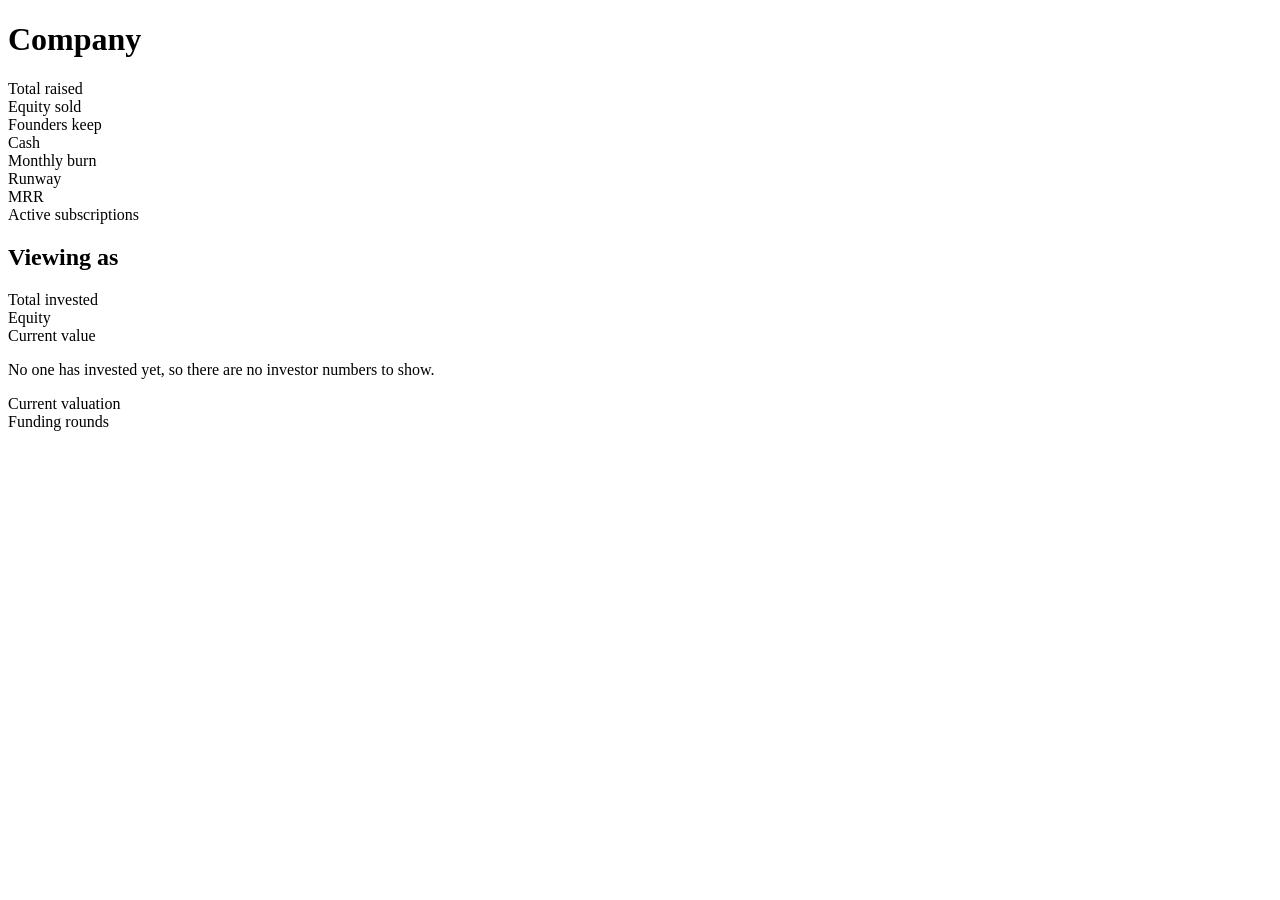
<file: src/main/resources/templates/index.html>
<!DOCTYPE html>
<html lang="en" xmlns:th="http://www.thymeleaf.org">
<head th:replace="~{fragments/layout :: head('Overview')}"></head>
<body th:class="${viewMode.name() == 'INVESTOR'} ? 'mode-investor' : 'mode-founder'">
<header th:replace="~{fragments/layout :: topbar}"></header>
<main class="container">
    <h1 th:text="${companyName}">Company</h1>
    <p class="muted" th:text="${viewMode.name() == 'FOUNDER'} ? 'Founder view: what you have raised and given away.' : 'Investor view: how the company has been valued.'"></p>

    <!-- Founder bento: the hero tile (total raised) beside the equity and cash tiles, then the two charts side by side. -->
    <div class="bento" th:if="${viewMode.name() == 'FOUNDER'}"
         th:with="inSubtitle=${@inr.format(metrics.cash()) + ' in hand after ' + @inr.format(moneyOutTotal) + ' spent'}, inCenter=${@inr.format(moneyInTotal)}, outCenter=${@inr.format(moneyOutTotal)}">
        <div class="card"><span>Total raised</span><strong th:text="${@inr.format(totalRaised)}"></strong></div>
        <div class="card"><span>Equity sold</span><strong th:text="${equitySold} + '%'"></strong></div>
        <div class="card"><span>Founders keep</span><strong th:text="${100 - equitySold} + '%'"></strong></div>
        <div class="card"><span>Cash</span><strong th:text="${@inr.format(metrics.cash())}"></strong></div>
        <div class="card"><span>Monthly burn</span><strong th:text="${@inr.format(metrics.monthlyBurn())}"></strong></div>
        <div class="card"><span>Runway</span><strong th:text="${metrics.profitable()} ? 'Profitable' : ${metrics.runwayMonths()} + ' months'"></strong></div>
        <div class="card"><span>MRR</span><strong th:text="${@inr.format(metrics.mrr())}"></strong></div>
        <div class="card"><span>Active subscriptions</span><strong th:text="${metrics.activeSubscriptions()}"></strong></div>
        <!-- Money in: every investor or lender by name, and each kind of revenue. Cash in hand is that minus what went out. -->
        <section th:replace="~{fragments/charts :: donutCard(title='Money in', subtitle=${inSubtitle}, center=${inCenter}, caption='received', column='Source', empty='No money has come in yet.', segments=${moneyIn}, slices=${moneyInDonut}, showShare=true)}"></section>
        <!-- Money out: spending by expense category. -->
        <section th:replace="~{fragments/charts :: donutCard(title='Money out', subtitle='Where the money has gone', center=${outCenter}, caption='spent', column='Category', empty='No spending yet.', segments=${moneyOut}, slices=${moneyOutDonut}, showShare=true)}"></section>
    </div>

    <div th:if="${viewMode.name() == 'INVESTOR' and position != null}">
        <h2 class="viewing-heading" th:text="'Viewing as ' + ${position.name()}">Viewing as</h2>
        <div class="cards">
            <div class="card"><span>Total invested</span><strong th:text="${@inr.format(position.totalInvestedInr())}"></strong></div>
            <div class="card"><span>Equity</span><strong th:text="${position.equityPct()} + '%'"></strong></div>
            <div class="card"><span>Current value</span><strong th:text="${position.currentValueInr() != null} ? ${@inr.format(position.currentValueInr())} : '—'"></strong></div>
        </div>
    </div>
    <p class="muted" th:if="${viewMode.name() == 'INVESTOR' and position == null}">No one has invested yet, so there are no investor numbers to show.</p>

    <div class="cards" th:unless="${viewMode.name() == 'FOUNDER'}">
        <div class="card"><span>Current valuation</span><strong th:text="${latestValuation != null} ? ${@inr.format(latestValuation)} : '—'"></strong></div>
        <div class="card"><span>Funding rounds</span><strong th:text="${rounds}"></strong></div>
    </div>
</main>
<script th:src="@{/js/charts.js}" th:if="${viewMode.name() == 'FOUNDER'}"></script>
</body>
</html>
</file>
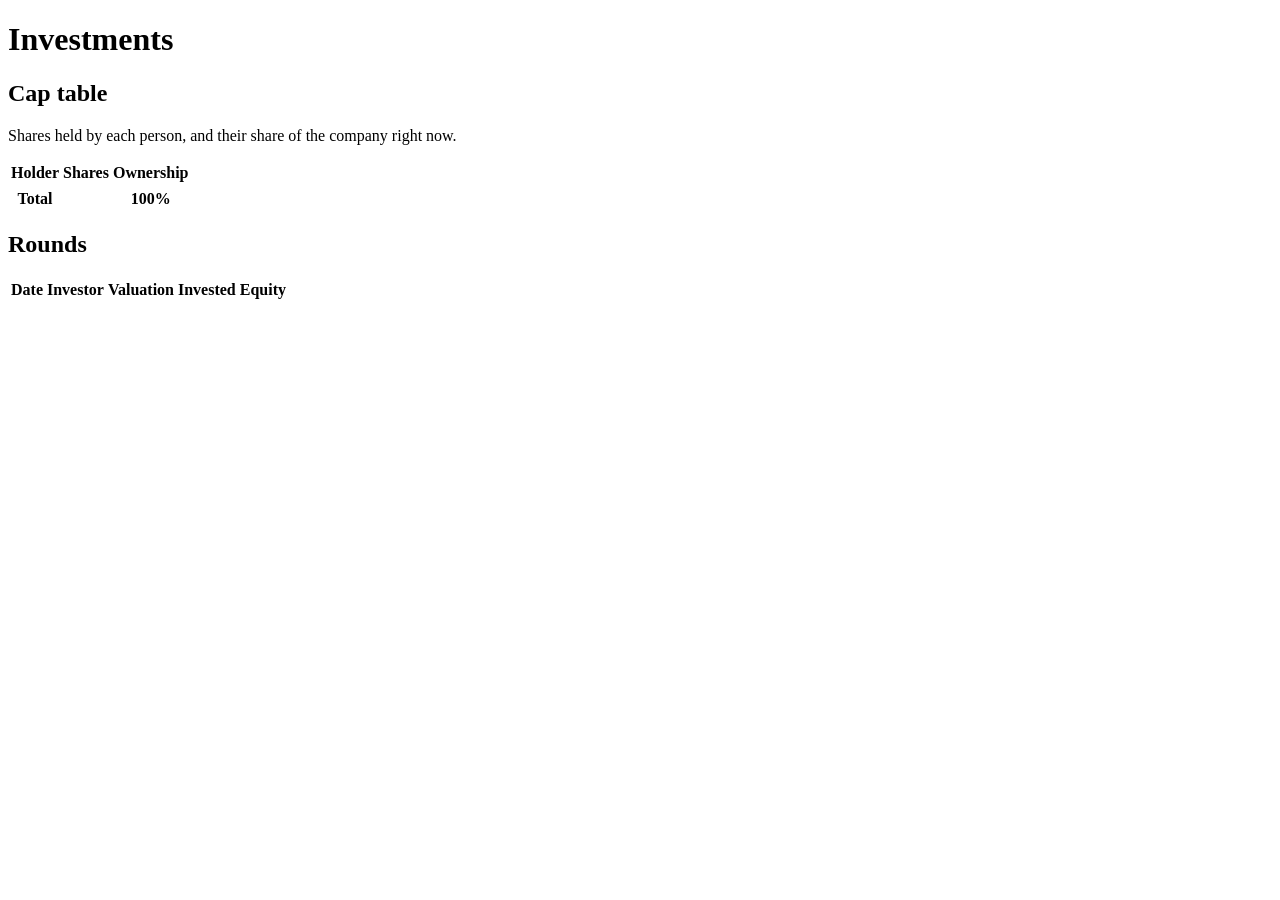
<file: src/main/resources/templates/investments.html>
<!DOCTYPE html>
<html lang="en" xmlns:th="http://www.thymeleaf.org">
<head th:replace="~{fragments/layout :: head('Investments')}"></head>
<body th:class="${viewMode.name() == 'INVESTOR'} ? 'mode-investor' : 'mode-founder'">
<header th:replace="~{fragments/layout :: topbar}"></header>
<main class="container">
    <h1>Investments</h1>

    <!-- Bento: who owns the company (equity only; grey is what the founders still hold) beside the cap table, rounds underneath. -->
    <div class="bento">
    <section th:replace="~{fragments/charts :: donutCard(title='Who owns the company', subtitle='Equity held by each investor. Grey is what the founders still hold.', center=${equity.centreText()}, caption='founders', column='Holder', empty='No equity has been sold yet.', segments=${equity.segments()}, slices=${equity.slices()}, showShare=false)}"></section>

    <section class="cap-table">
        <h2>Cap table</h2>
        <p class="muted">
            Shares held by each person, and their share of the company right now.
            <span th:if="${capTable.currentValuationInr() != null}" th:text="'Current valuation: ' + ${@inr.format(capTable.currentValuationInr())} + ' (after the latest round).'"></span>
        </p>
        <div class="table-scroll">
        <table>
            <thead>
            <tr><th>Holder</th><th class="num">Shares</th><th class="num">Ownership</th></tr>
            </thead>
            <tbody>
            <tr th:each="h : ${capTable.holdings()}">
                <td th:text="${h.name()}"></td>
                <td class="num" th:text="${@inr.shares(h.shares())}"></td>
                <td class="num" th:text="${h.pct()} + '%'"></td>
            </tr>
            </tbody>
            <tfoot>
            <tr><th>Total</th><th class="num" th:text="${@inr.shares(capTable.totalShares())}"></th><th class="num">100%</th></tr>
            </tfoot>
        </table>
        </div>
    </section>
    </div>

    <h2 class="rounds-heading">Rounds</h2>
    <div class="table-scroll">
    <table>
        <thead>
        <tr><th>Date</th><th>Investor</th><th>Valuation</th><th>Invested</th><th>Equity</th></tr>
        </thead>
        <tbody>
        <tr th:each="i : ${investments}">
            <td th:text="${#temporals.format(i.investedOn, 'dd MMM yyyy')}"></td>
            <td th:text="${i.investorName}"></td>
            <td th:text="${@inr.format(i.valuationInr)}"></td>
            <td th:text="${@inr.format(i.amountInr)}"></td>
            <td th:text="${i.equityPct} + '%'"></td>
        </tr>
        </tbody>
    </table>
    </div>
</main>
<script th:src="@{/js/charts.js}"></script>
</body>
</html>
</file>
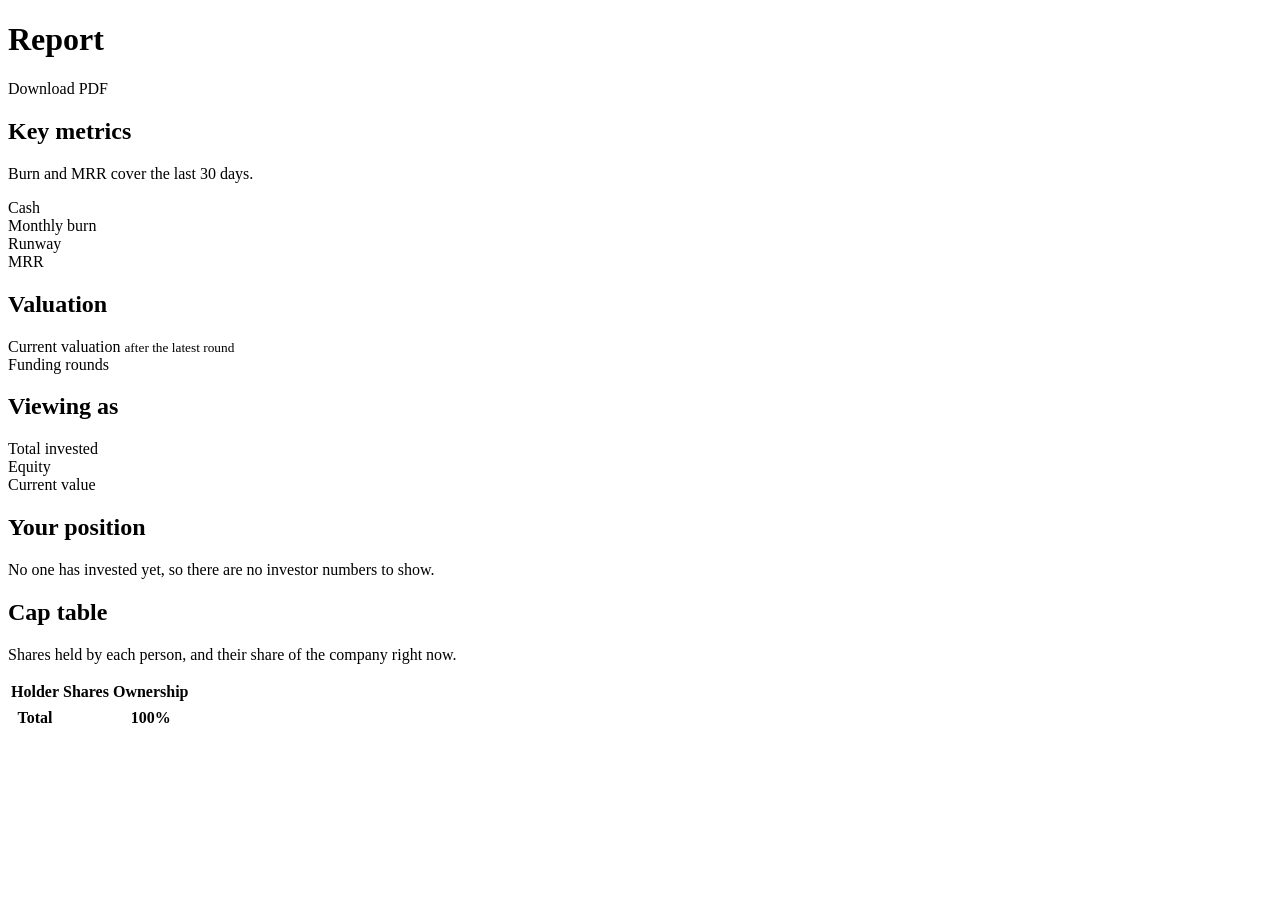
<file: src/main/resources/templates/report.html>
<!DOCTYPE html>
<html lang="en" xmlns:th="http://www.thymeleaf.org">
<head th:replace="~{fragments/layout :: head('Report')}"></head>
<body th:class="${viewMode.name() == 'INVESTOR'} ? 'mode-investor' : 'mode-founder'">
<header th:replace="~{fragments/layout :: topbar}"></header>
<main class="container">
    <div class="page-head">
        <div>
            <h1 th:text="${report.companyName()} + ' report'">Report</h1>
            <p class="muted" th:text="(${report.founderView()} ? 'Founder report' : 'Investor report') + ' · ' + ${#temporals.format(report.generatedOn(), 'dd MMM yyyy')}"></p>
        </div>
        <a class="button" th:href="@{/report.pdf}" download>Download PDF</a>
    </div>

    <section th:if="${report.founderView()}">
        <h2 class="report-heading">Key metrics</h2>
        <p class="muted">Burn and MRR cover the last 30 days.</p>
        <div class="cards">
            <div class="card"><span>Cash</span><strong th:text="${@inr.format(report.metrics().cash())}"></strong></div>
            <div class="card"><span>Monthly burn</span><strong th:text="${@inr.format(report.metrics().monthlyBurn())}"></strong></div>
            <div class="card"><span>Runway</span><strong th:text="${report.metrics().profitable()} ? 'Profitable' : ${report.metrics().runwayMonths()} + ' months'"></strong></div>
            <div class="card"><span>MRR</span><strong th:text="${@inr.format(report.metrics().mrr())}"></strong><small class="muted" th:text="${report.metrics().activeSubscriptions()} + ' active subscriptions'"></small></div>
        </div>
    </section>

    <section>
        <h2 class="report-heading">Valuation</h2>
        <div class="cards">
            <div class="card"><span>Current valuation</span><strong th:text="${report.currentValuationInr() != null} ? ${@inr.format(report.currentValuationInr())} : '—'"></strong>
                <small class="muted" th:if="${report.currentValuationInr() != null}">after the latest round</small></div>
            <div class="card"><span>Funding rounds</span><strong th:text="${report.rounds()}"></strong></div>
        </div>
    </section>

    <section th:unless="${report.founderView()}">
        <th:block th:if="${report.position() != null}">
            <h2 class="report-heading" th:text="'Viewing as ' + ${report.position().name()}">Viewing as</h2>
            <div class="cards">
                <div class="card"><span>Total invested</span><strong th:text="${@inr.format(report.position().totalInvestedInr())}"></strong></div>
                <div class="card"><span>Equity</span><strong th:text="${report.position().equityPct()} + '%'"></strong></div>
                <div class="card"><span>Current value</span><strong th:text="${report.position().currentValueInr() != null} ? ${@inr.format(report.position().currentValueInr())} : '—'"></strong></div>
            </div>
        </th:block>
        <th:block th:if="${report.position() == null}">
            <h2 class="report-heading">Your position</h2>
            <p class="muted">No one has invested yet, so there are no investor numbers to show.</p>
        </th:block>
    </section>

    <section class="cap-table">
        <h2>Cap table</h2>
        <p class="muted">Shares held by each person, and their share of the company right now.</p>
        <div class="table-scroll">
        <table>
            <thead>
            <tr><th>Holder</th><th class="num">Shares</th><th class="num">Ownership</th></tr>
            </thead>
            <tbody>
            <tr th:each="h : ${report.capTable().holdings()}">
                <td th:text="${h.name()}"></td>
                <td class="num" th:text="${@inr.shares(h.shares())}"></td>
                <td class="num" th:text="${h.pct()} + '%'"></td>
            </tr>
            </tbody>
            <tfoot>
            <tr><th>Total</th><th class="num" th:text="${@inr.shares(report.capTable().totalShares())}"></th><th class="num">100%</th></tr>
            </tfoot>
        </table>
        </div>
    </section>
</main>
</body>
</html>
</file>
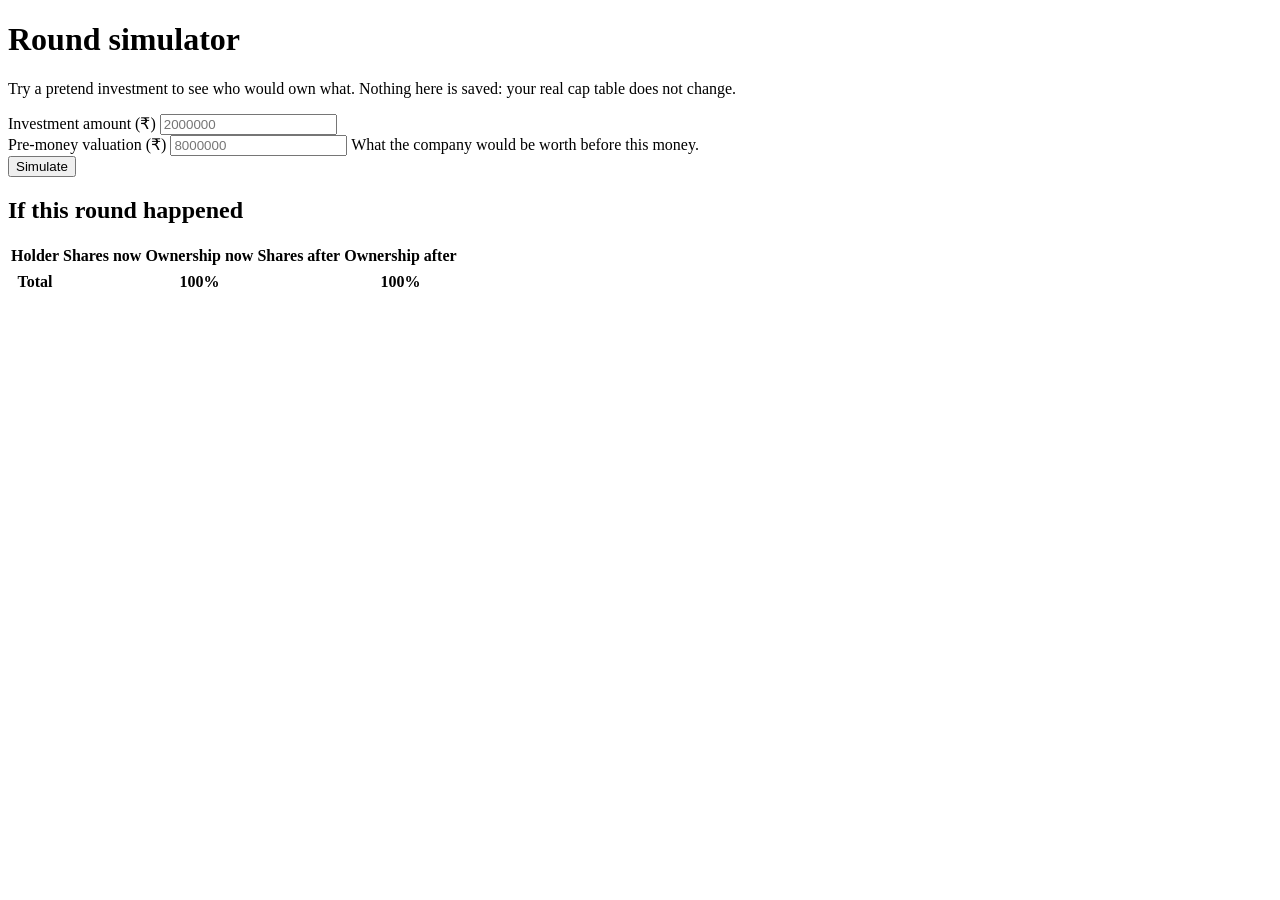
<file: src/main/resources/templates/simulator.html>
<!DOCTYPE html>
<html lang="en" xmlns:th="http://www.thymeleaf.org">
<head th:replace="~{fragments/layout :: head('Simulator')}"></head>
<body th:class="${viewMode.name() == 'INVESTOR'} ? 'mode-investor' : 'mode-founder'">
<header th:replace="~{fragments/layout :: topbar}"></header>
<main class="container">
    <h1>Round simulator</h1>
    <p class="note">Try a pretend investment to see who would own what. Nothing here is saved: your real cap table does not change.</p>

    <!-- A GET form: asking a question saves nothing, and the answer can be bookmarked or shared. -->
    <form class="form narrow" method="get" th:action="@{/simulator}" th:object="${form}" novalidate>
        <div class="field">
            <label for="amount">Investment amount (₹)</label>
            <input id="amount" name="amount" type="text" inputmode="decimal" th:value="*{amount}" placeholder="2000000" autocomplete="off">
            <span class="error" th:text="${#fields.hasErrors('amount')} ? ${#fields.errors('amount')[0]}"></span>
        </div>
        <div class="field">
            <label for="preMoneyValuation">Pre-money valuation (₹)</label>
            <input id="preMoneyValuation" name="preMoneyValuation" type="text" inputmode="decimal" th:value="*{preMoneyValuation}" placeholder="8000000" autocomplete="off">
            <span class="hint">What the company would be worth before this money.</span>
            <span class="error" th:text="${#fields.hasErrors('preMoneyValuation')} ? ${#fields.errors('preMoneyValuation')[0]}"></span>
        </div>
        <div class="actions">
            <button type="submit" class="button">Simulate</button>
        </div>
    </form>

    <section class="sim-result" th:if="${simulation != null}">
        <h2>If this round happened</h2>
        <p class="sim-summary muted" th:text="'Post-money valuation: ' + ${@inr.format(simulation.dilution().postMoneyValuationInr())}
            + ' · the new investor would buy ' + ${simulation.dilution().equityPct()} + '% with '
            + ${@inr.shares(simulation.dilution().newShares())} + ' new shares.'"></p>
        <div class="table-scroll">
        <table>
            <thead>
            <tr><th>Holder</th><th class="num">Shares now</th><th class="num">Ownership now</th><th class="num">Shares after</th><th class="num">Ownership after</th></tr>
            </thead>
            <tbody>
            <tr th:each="r : ${simulation.rows()}" th:classappend="${r.pretend()} ? 'pretend'">
                <td th:text="${r.pretend()} ? ${r.name()} + ' (pretend)' : ${r.name()}"></td>
                <td class="num" th:text="${@inr.shares(r.sharesBefore())}"></td>
                <td class="num" th:text="${r.pctBefore()} + '%'"></td>
                <td class="num" th:text="${@inr.shares(r.sharesAfter())}"></td>
                <td class="num" th:classappend="${!r.pretend() and r.pctAfter().compareTo(r.pctBefore()) < 0} ? 'diluted'" th:text="${r.pctAfter()} + '%'"></td>
            </tr>
            </tbody>
            <tfoot>
            <tr><th>Total</th><th class="num" th:text="${@inr.shares(simulation.totalBefore())}"></th><th class="num">100%</th>
                <th class="num" th:text="${@inr.shares(simulation.totalAfter())}"></th><th class="num">100%</th></tr>
            </tfoot>
        </table>
        </div>
    </section>
</main>
</body>
</html>
</file>
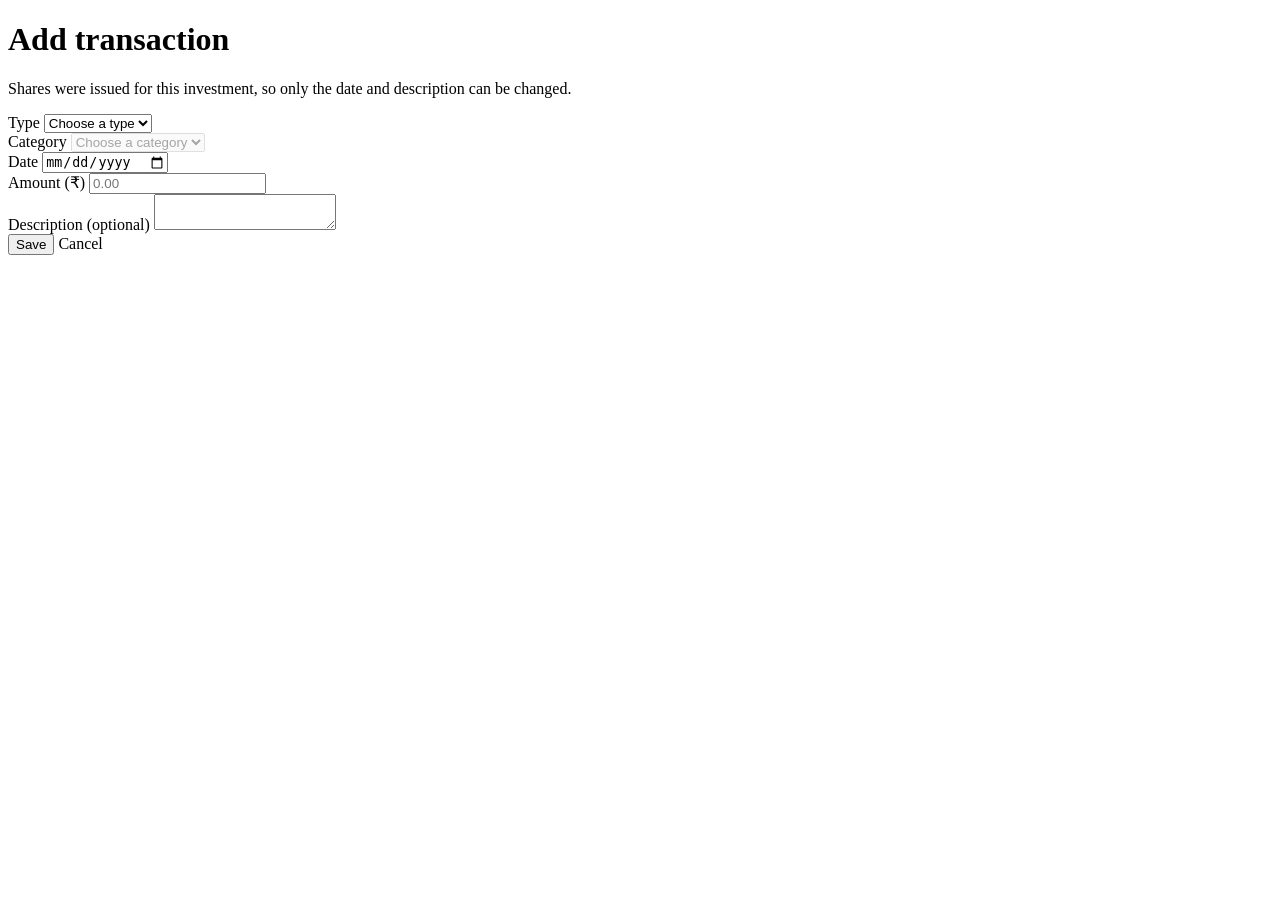
<file: src/main/resources/templates/transaction-form.html>
<!DOCTYPE html>
<html lang="en" xmlns:th="http://www.thymeleaf.org">
<head th:replace="~{fragments/layout :: head(${heading})}"></head>
<body th:class="${viewMode.name() == 'INVESTOR'} ? 'mode-investor' : 'mode-founder'">
<header th:replace="~{fragments/layout :: topbar}"></header>
<main class="container narrow">
    <h1 th:text="${heading}">Add transaction</h1>

    <p class="note" th:if="${sharesLocked}">Shares were issued for this investment, so only the date and description can be changed.</p>

    <!-- novalidate: the script below shows the quick checks in our own wording. The server checks everything again. -->
    <form id="transaction-form" class="form" method="post" th:action="@{${action}}" th:object="${form}" novalidate>
        <div class="field">
            <label for="type">Type</label>
            <select id="type" th:field="*{type}">
                <option value="">Choose a type</option>
                <option th:each="t : ${types}" th:value="${t}" th:text="${t.label}"></option>
            </select>
            <span class="error" data-error-for="type" th:text="${#fields.hasErrors('type')} ? ${#fields.errors('type')[0]}"></span>
        </div>

        <div class="field">
            <label for="category">Category</label>
            <select id="category" th:field="*{category}">
                <option value="">Choose a category</option>
                <option th:each="c : ${categories}" th:value="${c}" th:text="${c.label}" th:data-type="${c.type}"></option>
            </select>
            <span class="error" data-error-for="category" th:text="${#fields.hasErrors('category')} ? ${#fields.errors('category')[0]}"></span>
        </div>

        <div class="field">
            <label for="date">Date</label>
            <input id="date" type="date" th:field="*{date}" th:max="${today}">
            <span class="error" data-error-for="date" th:text="${#fields.hasErrors('date')} ? ${#fields.errors('date')[0]}"></span>
        </div>

        <div class="field">
            <label for="amount">Amount (₹)</label>
            <input id="amount" type="text" inputmode="decimal" th:field="*{amount}" placeholder="0.00" autocomplete="off">
            <span class="error" data-error-for="amount" th:text="${#fields.hasErrors('amount')} ? ${#fields.errors('amount')[0]}"></span>
        </div>

        <div class="field" id="equity-field">
            <label for="preMoneyValuation">Pre-money valuation (₹)</label>
            <input id="preMoneyValuation" type="text" inputmode="decimal" th:field="*{preMoneyValuation}" placeholder="What the company was worth before this money" autocomplete="off">
            <span class="hint" id="valuation-preview" aria-live="polite">Enter the amount and the pre-money valuation to see the equity.</span>
            <span class="error" data-error-for="preMoneyValuation" th:text="${#fields.hasErrors('preMoneyValuation')} ? ${#fields.errors('preMoneyValuation')[0]}"></span>
        </div>

        <div class="field" id="investor-field">
            <label for="investorName">Investor name</label>
            <input id="investorName" type="text" th:field="*{investorName}" maxlength="200" autocomplete="off">
            <span class="hint">Needed for an equity investment.</span>
            <span class="error" data-error-for="investorName" th:text="${#fields.hasErrors('investorName')} ? ${#fields.errors('investorName')[0]}"></span>
        </div>

        <div class="field">
            <label for="description">Description <span class="muted">(optional)</span></label>
            <textarea id="description" rows="2" th:field="*{description}"></textarea>
            <span class="error" data-error-for="description" th:text="${#fields.hasErrors('description')} ? ${#fields.errors('description')[0]}"></span>
        </div>

        <div class="actions">
            <button type="submit" class="button">Save</button>
            <a th:href="@{/transactions}">Cancel</a>
        </div>
    </form>
</main>

<script th:inline="none">
    // Browser-side help. Without it the form still works: the server applies every rule again and shows its own errors.
    (function () {
        var form = document.getElementById('transaction-form');
        var type = document.getElementById('type');
        var category = document.getElementById('category');
        var investorField = document.getElementById('investor-field');
        var investor = document.getElementById('investorName');
        var equityField = document.getElementById('equity-field');
        var preMoney = document.getElementById('preMoneyValuation');
        var preview = document.getElementById('valuation-preview');
        var amount = document.getElementById('amount');
        var date = document.getElementById('date');
        var description = document.getElementById('description');

        // Keep the full category list aside so it can be refilled whenever the type changes.
        var placeholder = category.options[0];
        var allCategories = Array.prototype.slice.call(category.options, 1);
        var selectedCategory = category.value;

        function fillCategories() {
            var wanted = allCategories.filter(function (o) { return o.dataset.type === type.value; });
            category.replaceChildren.apply(category, [placeholder].concat(wanted));
            category.value = wanted.some(function (o) { return o.value === selectedCategory; }) ? selectedCategory : '';
            category.disabled = !type.value;
            investorField.hidden = type.value !== 'FUNDING';
            showEquity();
        }

        // Equity only applies to an equity investment.
        function showEquity() {
            equityField.hidden = category.value !== 'EQUITY_INVESTMENT';
            updatePreview();
        }

        // post-money = pre-money + money put in; equity = money put in / post-money. Same sums the server does.
        function rupees(v) {
            if (v >= 1e7) return '₹' + parseFloat((v / 1e7).toFixed(2)) + ' Cr';
            if (v >= 1e5) return '₹' + parseFloat((v / 1e5).toFixed(2)) + ' lakh';
            return '₹' + Math.round(v).toLocaleString('en-IN');
        }
        function updatePreview() {
            var a = parseFloat(amount.value), p = parseFloat(preMoney.value);
            preview.textContent = (a > 0 && p > 0)
                ? 'Post-money valuation: ' + rupees(p + a) + ' · this investment buys ' + parseFloat((a * 100 / (p + a)).toFixed(2)) + '% of the company'
                : 'Enter the amount and the pre-money valuation to see the equity.';
        }
        amount.addEventListener('input', updatePreview);
        preMoney.addEventListener('input', updatePreview);

        type.addEventListener('change', function () { selectedCategory = ''; fillCategories(); });
        category.addEventListener('change', function () { selectedCategory = category.value; showEquity(); });
        fillCategories();

        function show(field, message) {
            form.querySelector('[data-error-for="' + field + '"]').textContent = message || '';
        }

        form.addEventListener('submit', function (event) {
            var problems = {};
            var today = new Date();
            var todayText = today.getFullYear() + '-' + String(today.getMonth() + 1).padStart(2, '0') + '-' + String(today.getDate()).padStart(2, '0');

            if (!type.value) problems.type = 'Pick a type.';
            if (!category.value) problems.category = 'Pick a category.';
            if (!date.value) problems.date = 'Enter a date.';
            else if (date.value > todayText) problems.date = "The date can't be in the future.";
            var amountText = amount.value.trim();
            if (amountText === '') problems.amount = 'Enter an amount.';
            else if (!/^\d+(\.\d+)?$/.test(amountText)) problems.amount = 'Enter the amount as a number, like 2500 or 2500.50.';
            else if (!(parseFloat(amountText) > 0)) problems.amount = 'The amount must be more than 0.';
            if (description.value.length > 200) problems.description = 'Keep the description to 200 characters or less.';
            if (type.value === 'FUNDING' && category.value === 'EQUITY_INVESTMENT' && investor.value.trim() === '') {
                problems.investorName = "Enter the investor's name for an equity investment.";
            }

            if (category.value === 'EQUITY_INVESTMENT') {
                var preMoneyText = preMoney.value.trim();
                if (preMoneyText === '') problems.preMoneyValuation = 'Enter the pre-money valuation for an equity investment.';
                else if (!/^\d+(\.\d+)?$/.test(preMoneyText)) problems.preMoneyValuation = 'Enter the pre-money valuation as a number, like 8000000.';
                else if (!(parseFloat(preMoneyText) > 0)) problems.preMoneyValuation = 'The pre-money valuation must be more than 0.';
            }

            ['type', 'category', 'date', 'amount', 'preMoneyValuation', 'investorName', 'description'].forEach(function (f) { show(f, problems[f]); });
            if (Object.keys(problems).length) {
                event.preventDefault();
                var first = form.querySelector('[data-error-for="' + Object.keys(problems)[0] + '"]');
                first.parentElement.querySelector('select, input, textarea').focus();
            }
        });
    })();
</script>
</body>
</html>
</file>
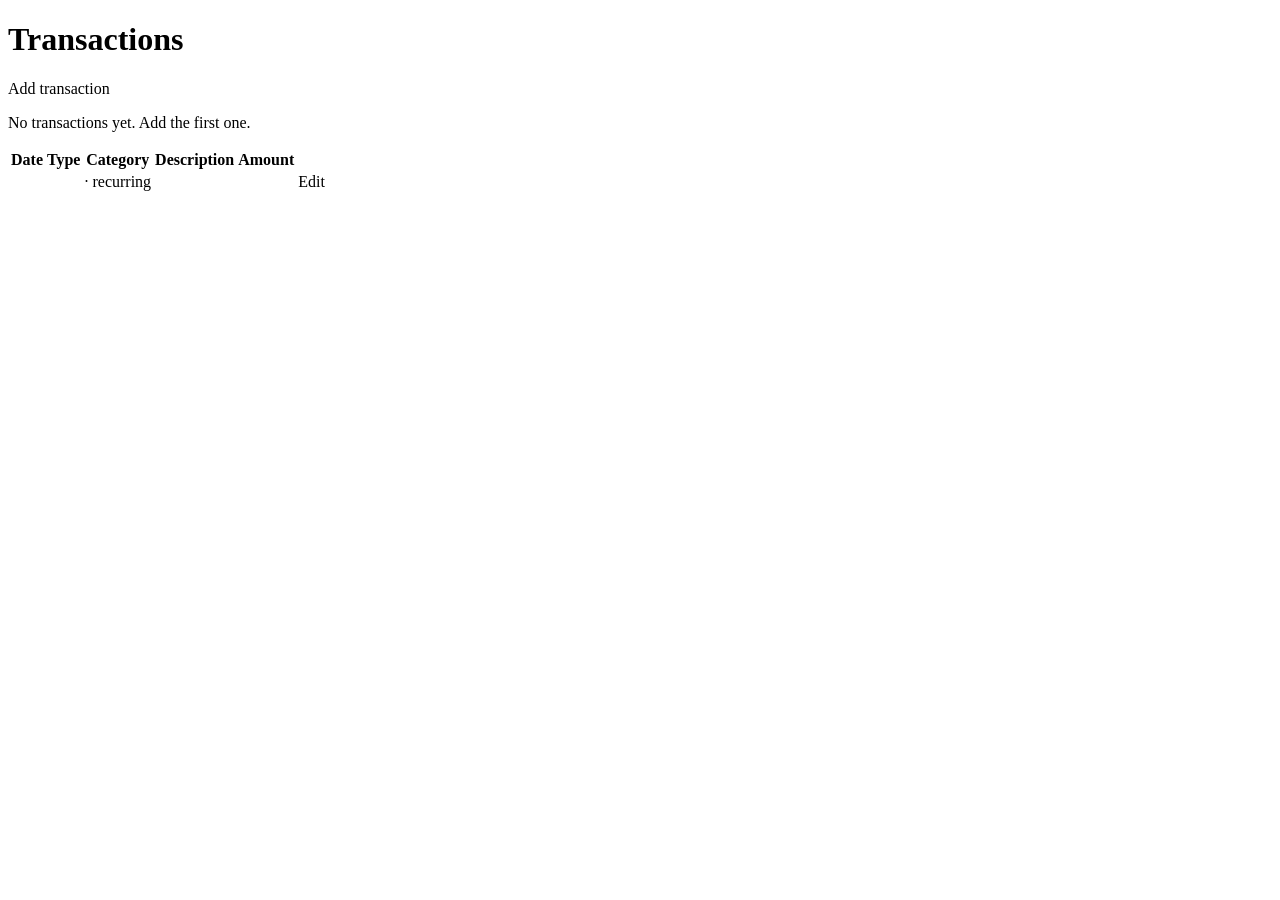
<file: src/main/resources/templates/transactions.html>
<!DOCTYPE html>
<html lang="en" xmlns:th="http://www.thymeleaf.org">
<head th:replace="~{fragments/layout :: head('Transactions')}"></head>
<body th:class="${viewMode.name() == 'INVESTOR'} ? 'mode-investor' : 'mode-founder'">
<header th:replace="~{fragments/layout :: topbar}"></header>
<main class="container">
    <div class="page-head">
        <h1>Transactions</h1>
        <a class="button" th:href="@{/transactions/new}">Add transaction</a>
    </div>

    <p class="flash" role="status" th:if="${message}" th:text="${message}"></p>

    <p class="muted" th:if="${transactions.isEmpty()}">No transactions yet. Add the first one.</p>
    <div class="table-scroll" th:unless="${transactions.isEmpty()}">
    <table>
        <thead>
        <tr><th>Date</th><th>Type</th><th>Category</th><th>Description</th><th class="num">Amount</th><th></th></tr>
        </thead>
        <tbody>
        <tr th:each="t : ${transactions}">
            <td th:text="${#temporals.format(t.occurredOn(), 'dd MMM yyyy')}"></td>
            <td th:text="${t.type().label}"></td>
            <td>
                <span th:text="${t.category().label}"></span>
                <span class="muted small" th:if="${t.recurring()}">· recurring</span>
            </td>
            <td>
                <span th:text="${t.description()}"></span>
                <span class="muted small" th:if="${t.investorName() != null}" th:text="'Investor: ' + ${t.investorName()}"></span>
                <span class="muted small" th:if="${t.equityPct() != null}"
                      th:text="${t.equityPct()} + '% equity · post-money valuation ' + ${@inr.format(t.postMoneyValuationInr())}"></span>
                <span class="muted small" th:if="${t.sharesIssued() != null}"
                      th:text="${@inr.shares(t.sharesIssued())} + ' new shares'"></span>
            </td>
            <td class="num" th:classappend="${t.type().name() == 'EXPENSE'} ? 'out' : 'in'"
                th:text="${(t.type().name() == 'EXPENSE' ? '−' : '+') + @inr.exact(t.amountInr())}"></td>
            <td class="row-actions"><a th:href="@{/transactions/{id}/edit(id=${t.id()})}" th:aria-label="'Edit ' + ${t.category().label} + ' on ' + ${#temporals.format(t.occurredOn(), 'dd MMM yyyy')}">Edit</a></td>
        </tr>
        </tbody>
    </table>
    </div>
</main>
</body>
</html>
</file>
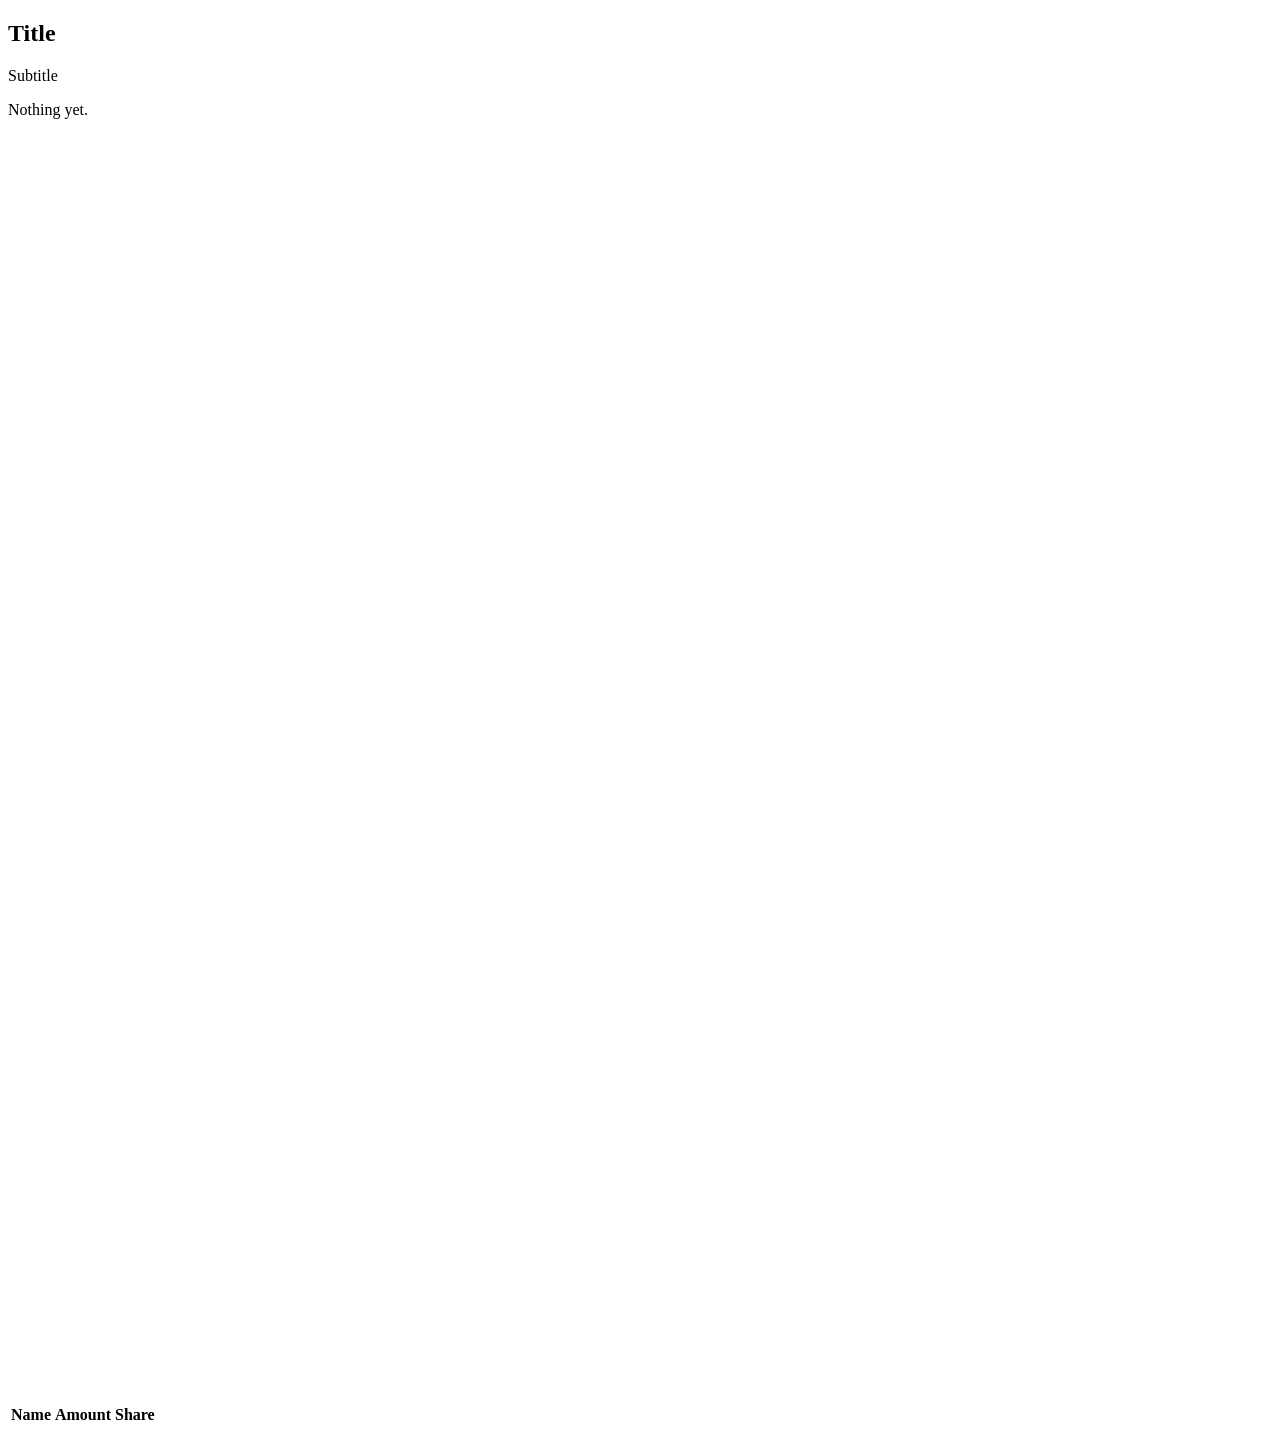
<file: src/main/resources/templates/fragments/charts.html>
<!DOCTYPE html>
<html lang="en" xmlns:th="http://www.thymeleaf.org">
<body>
<!--
  A donut chart with its table. Used for each chart on the dashboard:
    <section th:replace="~{fragments/charts :: donutCard(title=..., subtitle=..., center=..., caption=..., column=..., empty=..., segments=..., slices=..., showShare=true|false)}"></section>
  Each arc's length is its share of the whole. showShare adds a separate Share column and percentages (for money); without it the value itself is the share (for equity). Arcs too short for a label rely on the table and the tooltip.
-->
<section class="chart-card" th:fragment="donutCard(title, subtitle, center, caption, column, empty, segments, slices, showShare)">
    <h2 th:text="${title}">Title</h2>
    <p class="muted" th:text="${subtitle}">Subtitle</p>

    <p class="muted" th:if="${segments.isEmpty()}" th:text="${empty}">Nothing yet.</p>

    <div class="breakup-layout" th:unless="${segments.isEmpty()}">
        <svg class="donut" viewBox="0 0 200 200" role="group" th:aria-label="${title}">
            <g transform="rotate(-90 100 100)">
                <circle th:each="s : ${slices}" class="slice" cx="100" cy="100" r="66" fill="none" stroke-width="44" pathLength="100" tabindex="0"
                        th:style="'stroke:var(--s' + ${s.slot()} + ')'"
                        th:attr="stroke-dasharray=${s.dash()},stroke-dashoffset=${s.offset()}"
                        th:data-name="${s.label()}" th:data-amount="${s.valueText()}" th:data-share="${showShare} ? ${s.sharePct() + '%'}" th:data-extra="${s.detail()}"
                        th:aria-label="${s.label() + ': ' + s.valueText() + (showShare ? ', ' + s.sharePct() + '%' : '') + (s.detail() != null ? '. ' + s.detail() : '')}"></circle>
            </g>
            <text th:each="s : ${slices}" th:if="${s.showLabel()}" class="slice-label" text-anchor="middle" dominant-baseline="central"
                  th:x="${s.labelX()}" th:y="${s.labelY()}" th:style="'fill:var(--on' + ${s.slot()} + ')'"
                  th:text="${showShare} ? ${s.sharePct() + '%'} : ${s.valueText()}"></text>
            <text class="donut-total" x="100" y="96" text-anchor="middle" th:text="${center}"></text>
            <text class="donut-caption" x="100" y="115" text-anchor="middle" th:text="${caption}"></text>
        </svg>

        <!-- The table is the legend and the full set of values, so nothing depends on colour or hover. -->
        <table class="breakup">
            <thead>
            <tr><th th:text="${column}">Name</th><th class="num" th:text="${showShare} ? 'Amount' : 'Equity'">Amount</th><th class="num" th:if="${showShare}">Share</th></tr>
            </thead>
            <tbody>
            <tr th:each="s : ${segments}">
                <td><span class="swatch" th:classappend="'s' + ${s.slot()}"></span><span th:text="${s.label()}"></span></td>
                <td class="num" th:text="${s.valueText()}"></td>
                <td class="num" th:if="${showShare}" th:text="${s.sharePct()} + '%'"></td>
            </tr>
            </tbody>
        </table>
    </div>
    <div class="tooltip" role="status" hidden></div>
</section>
</body>
</html>
</file>
